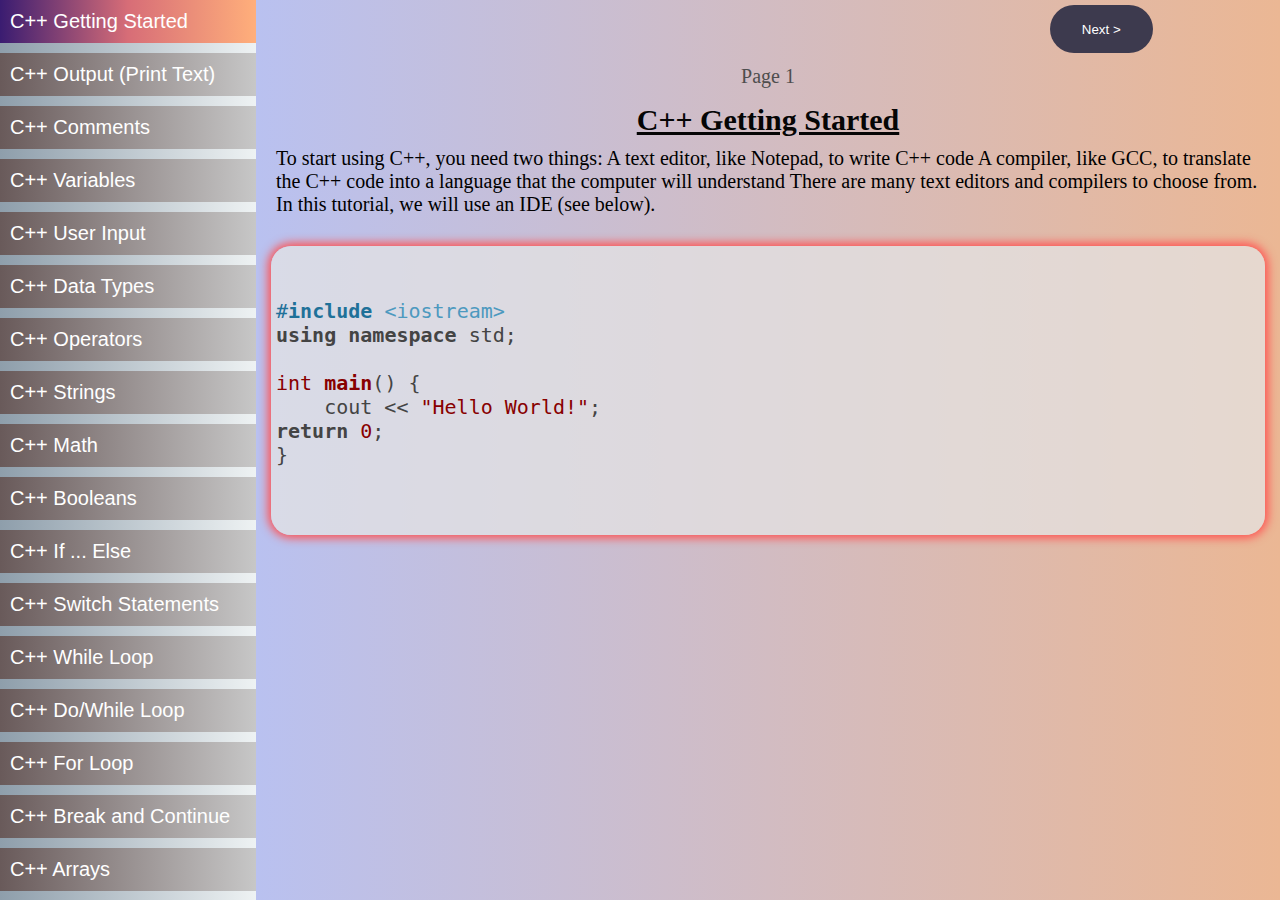
<file: pages/cpp.html>
<!DOCTYPE html>
<html lang="en">

<head>
    <meta charset="UTF-8">
    <meta name="viewport" content="width=device-width, initial-scale=1.0">
    <title>CPP</title>

    <!-- =================Links================= -->
    <link rel="stylesheet" href="..\styles\cpp.css">
    <link rel="shortcut icon" href="..\imgs\cpp logo.png" type="image/x-icon">
    <!-- ============================================== -->

    <meta name="theme-color" content="#ebb794" />


    <!-- Include Highlight.js library CSS -->
    <!-- <link rel="stylesheet" href="https://cdnjs.cloudflare.com/ajax/libs/highlight.js/11.3.1/styles/default.min.css"> -->

    <!-- Include the C++ language support for Highlight.js -->
    <!-- <script src="https://cdnjs.cloudflare.com/ajax/libs/highlight.js/11.3.1/languages/cpp.min.js"></script> -->

    <!-- Include Highlight.js library -->
    <!-- <script src="https://cdnjs.cloudflare.com/ajax/libs/highlight.js/11.3.1/highlight.min.js"></script> -->


    <!-- ================= CDN ================= -->
    <link rel="stylesheet" href="..\styles\cdn_styles_default.css">
    <script src="..\scripts\cdn_highligt.js"></script>
    <script src="..\scripts\cdn_languages_cpp.js"></script>
    <!-- =================================================== -->


    <!-- =================Initialize Highlight.js================= -->
    <script>
        document.addEventListener('DOMContentLoaded', (event) => {
            document.querySelectorAll('pre code').forEach((block) => {
                hljs.highlightElement(block);
            });
        });
    </script>
    <!-- ============================================================ -->

</head>

<body>

    <!-- ============================Nav============================ -->
    <section id="side_nav" onclick="topic_toggle()">

        <button onclick="page_open(0)" class="topic">
            C++ Getting Started
        </button>
        <button onclick="page_open(1)" class="topic">
            C++ Output (Print Text)
        </button>
        <button onclick="page_open(2)" class="topic">
            C++ Comments
        </button>
        <button onclick="page_open(3)" class="topic">
            C++ Variables
        </button>
        <button onclick="page_open(4)" class="topic">
            C++ User Input
        </button>
        <button onclick="page_open(5)" class="topic">
            C++ Data Types
        </button>
        <button onclick="page_open(6)" class="topic">
            C++ Operators
        </button>
        <button onclick="page_open(7)" class="topic">
            C++ Strings
        </button>
        <button onclick="page_open(8)" class="topic">
            C++ Math
        </button>
        <button onclick="page_open(9)" class="topic">
            C++ Booleans
        </button>
        <button onclick="page_open(10)" class="topic">
            C++ If ... Else
        </button>
        <button onclick="page_open(11)" class="topic">
            C++ Switch Statements
        </button>
        <button onclick="page_open(12)" class="topic">
            C++ While Loop
        </button>
        <button onclick="page_open(13)" class="topic">
            C++ Do/While Loop
        </button>
        <button onclick="page_open(14)" class="topic">
            C++ For Loop
        </button>
        <button onclick="page_open(15)" class="topic">
            C++ Break and Continue
        </button>
        <button onclick="page_open(16)" class="topic">
            C++ Arrays
        </button>
        <button onclick="page_open(17)" class="topic">
            C++ Arrays and Loops
        </button>
        <button onclick="page_open(18)" class="topic">
            C++ Omit Array Size
        </button>
        <button onclick="page_open(19)" class="topic">
            Get the Size of an Array
        </button>
        <button onclick="page_open(20)" class="topic">
            C++ Multi-Dimensional Arrays
        </button>
        <button onclick="page_open(21)" class="topic">
            C++ Structures (struct)
        </button>
        <button onclick="page_open(22)" class="topic">
            C++ References
        </button>
        <button onclick="page_open(23)" class="topic">
            C++ Memory Address
        </button>
        <button onclick="page_open(24)" class="topic">
            C++ Pointers
        </button>
        <button onclick="page_open(25)" class="topic">
            C++ Functions
        </button>
        <button onclick="page_open(26)" class="topic">
            C++ Function Parameters
        </button>
        <button onclick="page_open(27)" class="topic">
            C++ Function Overloading
        </button>
        <button onclick="page_open(28)" class="topic">
            C++ Recursion
        </button>
        <button onclick="page_open(29)" class="topic">
            C++ OOP
        </button>
        <button onclick="page_open(30)" class="topic">
            C++ Class Methods
        </button>
        <button onclick="page_open(31)" class="topic">
            C++ Constructors
        </button>
        <button onclick="page_open(32)" class="topic">
            C++ Access Specifiers
        </button>
        <button onclick="page_open(33)" class="topic">
            C++ Encapsulation
        </button>
        <button onclick="page_open(34)" class="topic">
            C++ Inheritance
        </button>
        <button onclick="page_open(35)" class="topic">
            C++ Files
        </button>
        <button onclick="page_open(36)" class="topic">
            C++ Exceptions
        </button>


    </section>
    <!-- ============================================================ -->




    <!-- ============================Content============================ -->
    <section id="content">

        <!-- ============================Nav============================ -->
        <section id="nav">
            <button class="nav_button" onclick="previous_btn()">
                <span class="button-content"> &lt; Previous </span>
            </button>

            <input id="checkbox2" type="checkbox" onclick="topic_toggle()">
            <label class="toggle toggle2" for="checkbox2">
                <div id="bar4" class="bars"></div>
                <div id="bar5" class="bars"></div>
                <div id="bar6" class="bars"></div>
            </label>


            <button class="nav_button" onclick="next_btn()">
                <span class="button-content">Next &gt; </span>
            </button>
        </section>

        <div id="page_no"></div>
        <!-- ==================================================================== -->






        <!-- ============================Topic 0============================ -->
        <div class="detail" id="0">
            <p class="heading">C++ Getting Started</p>
            <p class="desc">To start using C++, you need two things:

                A text editor, like Notepad, to write C++ code
                A compiler, like GCC, to translate the C++ code into a language that the computer will understand
                There are many text editors and compilers to choose from. In this tutorial, we will use an IDE (see
                below).</p>

            <div class="code">
                <pre>
                    <code class="cpp">
                    
#include &lt;iostream&gt;
using namespace std;
    
int main() {
    cout << "Hello World!";
return 0;
}
                            
                    </code>
                </pre>
            </div>
        </div>

        <!-- ============================Topic 1============================ -->
        <div class="detail" id="1">
            <p class="heading">C++ Output (Print Text)</p>
            <p class="desc">The cout object, together with the << operator, is used to output values/print text:</p>

                    <div class="code">
                        <pre>
                    <code class="cpp">
                    
#include &lt;iostream&gt;
using namespace std;

int main() {
  cout << "Hello World!";
  return 0;
}

                            
                    </code>
                </pre>
                    </div>

                    <p class="heading">C++ New Lines</p>
                    <p class="desc">To insert a new line, you can use the \n character:</p>

                    <div class="code">
                        <pre>
                    <code class="cpp">
                    

#include &lt;iostream&gt;
using namespace std;

int main() {
  cout << "Hello World! \n";
  cout << "Hello World!" << endl;
  return 0;
}


                            
                    </code>
                </pre>
                    </div>
        </div>


        <!-- ============================Topic 2============================ -->
        <div class="detail" id="2">
            <p class="heading">C++ Single-line Comments</p>

            <p class="desc">Comments can be used to explain C++ code, and to make it more readable. It can also be used
                to prevent execution when testing alternative code. Comments can be singled-lined or multi-lined.</p>

            <div class="code">
                <pre>
                    <code class="cpp">
                    
    // This is a comment
    cout << "Hello World!";
                            
                    </code>
                </pre>
            </div>
            <p class="heading">C++ Multi-line Comments</p>

            <p class="desc">Multi-line comments start with /* and ends with */.

                Any text between /* and */ will be ignored by the compiler:</p>

            <div class="code">
                <pre>
                    <code class="cpp">
                    
#include &lt;iostream&gt;
using namespace std;

int main() {
  /* The code below will print the words Hello World!
  to the screen, and it is amazing */  
  cout << "Hello World!";
  return 0;
}

                            
                    </code>
                </pre>
            </div>
        </div>

        <!-- ============================Topic 3============================ -->
        <div class="detail" id="3">
            <p class="heading">C++ Variables</p>

            <p class="desc">Variables are containers for storing data values.

                In C++, there are different types of variables (defined with different keywords), for example:
                <br>

                int - stores integers (whole numbers), without decimals, such as 123 or -123
                <br>
                double - stores floating point numbers, with decimals, such as 19.99 or -19.99
                <br>
                char - stores single characters, such as 'a' or 'B'. Char values are surrounded by single quotes
                <br>
                string - stores text, such as "Hello World". String values are surrounded by double quotes
                <br>
                bool - stores values with two states: true or false
            </p>

            <div class="code">
                <pre>
                    <code class="cpp">
                    
    #include &lt;iostream&gt;
    using namespace std;
    
    int main() {
      int myNum = 15;
      cout << myNum;
      return 0;
    }
                            
                            
                    </code>
                </pre>
            </div>

            <p class="heading">Display Variables</p>
            <p class="desc">The cout object is used together with the << operator to display variables. To combine both
                    text and a variable, separate them with the << operator:</p>
                    <div class="code">
                        <pre>
                    <code class="cpp">
                    
    #include &lt;iostream&gt;
    using namespace std;
    
    int main() {
      int myAge = 35;
      cout << "I am " << myAge << " years old.";
      return 0;
    }
                            
                            
                            
                    </code>
                </pre>
                    </div>
        </div>

        <!-- ============================Topic 4============================ -->
        <div class="detail" id="4">
            <p class="heading">C++ User Input</p>

            <p class="desc">You have already learned that cout is used to output (print) values. Now we will use cin to
                get user input.

                cin is a predefined variable that reads data from the keyboard with the extraction operator (>>).

                In the following example, the user can input a number, which is stored in the variable x. Then we print
                the value of x:
            </p>

            <div class="code">
                <pre>
                    <code class="cpp">
                    
#include &lt;iostream&gt;
using namespace std;

int main() {
  int x;
  cout << "Type a number: "; // Type a number and press enter
  cin >> x; // Get user input from the keyboard
  cout << "Your number is: " << x;
  return 0;
}

                            
                            
                    </code>
                </pre>
            </div>


        </div>


        <!-- ============================Topic 5============================ -->
        <div class="detail" id="5">
            <p class="heading">C++ Basic Data Types</p>

            <p class="desc">As explained in the Variables chapter, a variable in C++ must be a specified data type:
            </p>

            <div class="code">
                <pre>
                    <code class="cpp">
                    
int myNum = 5;               // Integer (whole number)
float myFloatNum = 5.99;     // Floating point number
double myDoubleNum = 9.98;   // Floating point number
char myLetter = 'D';         // Character
bool myBoolean = true;       // Boolean
string myText = "Hello";     // String

                            
                            
                    </code>
                </pre>
            </div>


        </div>


        <!-- ============================Topic 6============================ -->
        <div class="detail" id="6">
            <p class="heading">C++ Arithmetic Operators</p>

            <p class="desc">Operators are used to perform operations on variables and values.
            </p>

            <div class="code">
                <pre>
                    <code class="cpp">
                    
#include &lt;iostream&gt;
using namespace std;

int main() {
  int x = 100 + 50;
  cout << x;
  return 0;
}

       
                    </code>
                </pre>
            </div>
            <div class="code">
                <pre>
                    <code class="cpp">
                    
#include &lt;iostream&gt;
using namespace std;

int main() {
  int x = 5;
  int y = 3;
  cout << x + y;
  cout << x - y;
  cout << x * y;
  cout << x / y;
  cout << x % y;
  ++x;
  cout << x;
  --x;
  cout << x;

  return 0;
}

                    </code>
                </pre>
            </div>



            <p class="heading">C++ Assignment Operators</p>

            <p class="desc">Assignment operators are used to assign values to variables.

                In the example below, we use the assignment operator (=) to assign the value 10 to a variable called x:
            </p>

            <div class="code">
                <pre>
                    <code class="cpp">
                    
#include &lt;iostream&gt;
using namespace std;

int main() {
  int x = 10;
  cout << x;

  x += 5;
  cout << x;

  x -= 3;
  cout << x;

  x *= 3;
  cout << x;

  x /= 3;
  cout << x;

  x %= 3;
  cout << x;

  x &= 3;
  cout << x;

  x |= 3;
  cout << x;

  x ^= 3;
  cout << x;

  x >>= 3;
  cout << x;
  
  x <<= 3;
  cout << x;
  
  return 0;
}


       
                    </code>
                </pre>
            </div>



            <p class="heading">C++ Logical Operators</p>

            <p class="desc">As with comparison operators, you can also test for true (1) or false (0) values with
                logical operators.

                Logical operators are used to determine the logic between variables or values:
            </p>

            <div class="code">
                <pre>
                    <code class="cpp">
                    
#include &lt;iostream&gt;
using namespace std;

int main() {
  int x = 5;
  int y = 3;
  cout << (x > 3 && x < 10); // returns true (1) because 5 is greater than 3 AND 5 is less than 10

  cout << (x > 3 || x < 4); // returns true (1) because one of the conditions are true (5 is greater than 3, but 5 is not less than 4)

  cout << (!(x > 3 && x < 10)); // returns false (0) because ! (not) is used to reverse the result

  return 0;
}


       
                    </code>
                </pre>
            </div>

        </div>

        <!-- ============================Topic 7============================ -->
        <div class="detail" id="7">
            <p class="heading">C++ Strings</p>
            <p class="desc">Strings are used for storing text.

                A string variable contains a collection of characters surrounded by double quotes:</p>

            <div class="code">
                <pre>
                    <code class="cpp">
                    
#include &lt;iostream&gt;
#include &lt;string&gt;
using namespace std;

int main() {
  string greeting = "Hello";
  cout << greeting;
  return 0;
}

                            
                    </code>
                </pre>
            </div>
            <p class="heading">C++ String Concatenation</p>
            <p class="desc">The + operator can be used between strings to add them together to make a new string. This
                is called concatenation:</p>
            <div class="code">
                <pre>
                    <code class="cpp">  
#include &lt;iostream&gt;
#include &lt;string&gt;
using namespace std;
 
int main () {
  string firstName = "John ";
  string lastName = "Doe";
  string fullName = firstName + lastName;
  cout << fullName;
  return 0;
}                           
                    </code>
                </pre>
            </div>
            <p class="heading">C++ String Length</p>
            <p class="desc">To get the length of a string, use the length() function:</p>
            <div class="code">
                <pre>
                    <code class="cpp">  
#include &lt;iostream&gt;
#include &lt;string&gt;
using namespace std;

int main() {
  string txt = "ABCDEFGHIJKLMNOPQRSTUVWXYZ";
  cout << "The length of the txt string is: " << txt.length();
  return 0;
}                           
                    </code>
                </pre>
            </div>
            <p class="heading">C++ Access Strings</p>
            <p class="desc">You can access the characters in a string by referring to its index number inside square
                brackets [].

                This example prints the first character in myString:</p>
            <div class="code">
                <pre>
                    <code class="cpp">  
#include &lt;iostream&gt;
#include &lt;string&gt;
using namespace std;

int main() {
  string myString = "Hello";
  cout << myString[0];
  return 0;
}
                           
                    </code>
                </pre>
            </div>
            <p class="heading">C++ User Input Strings</p>
            <p class="desc">It is possible to use the extraction operator >> on cin to store a string entered by a user:
            </p>
            <div class="code">
                <pre>
                    <code class="cpp">  
string firstName;
cout << "Type your first name: ";
cin >> firstName; // get user input from the keyboard
cout << "Your name is: " << firstName;

// Type your first name: John
// Your name is: John
                           
                    </code>
                </pre>
            </div>
            <div class="code">
                <pre>
                    <code class="cpp">  
#include &lt;iostream&gt;
#include &lt;string&gt;
using namespace std;

int main() {
  string fullName;
  cout << "Type your full name: ";
  getline (cin, fullName);
  cout << "Your name is: " << fullName;

// Type your full name: John Doe
// Your name is: John Doe
  return 0;
}

                           
                    </code>
                </pre>
            </div>





        </div>


        <!-- ============================Topic 8============================ -->
        <div class="detail" id="8">
            <p class="heading">C++ Math | Max and min</p>
            <p class="desc">C++ has many functions that allows you to perform mathematical tasks on numbers. The
                max(x,y) function can be used to find the highest value of x and y:</p>

            <div class="code">
                <pre>
                    <code class="cpp">
                    

#include &lt;iostream&gt;
using namespace std;

int main() {
  cout << max(5, 10);
  return 0;
}
                            
                    </code>
                </pre>
            </div>
            <div class="code">
                <pre>
                    <code class="cpp">
                    

#include &lt;iostream&gt;
using namespace std;

int main() {
  cout << min(5, 10);
  return 0;
}

                            
                    </code>
                </pre>
            </div>
            <p class="heading">C++ &lt;cmath&gt; Header</p>
            <p class="desc">Other functions, such as sqrt (square root), round (rounds a number) and log (natural
                logarithm), can be found in the &lt;cmath&gt; header file:</p>

            <div class="code">
                <pre>
                    <code class="cpp">
                    

#include &lt;iostream&gt;
#include &lt;cmath&gt;
using namespace std;

int main() {
  cout << sqrt(64) << "\n";
  cout << round(2.6) << "\n";
  cout << log(2) << "\n";
  return 0;
}

                            
                    </code>
                </pre>
            </div>


        </div>


        <!-- ============================Topic 9============================ -->
        <div class="detail" id="9">
            <p class="heading">C++ Booleans</p>
            <p class="desc">Very often, in programming, you will need a data type that can only have one of two values,
                like:
                <br>
                YES / NO
                <br>
                ON / OFF
                <br>
                TRUE / FALSE
                <br>
                For this, C++ has a bool data type, which can take the values true (1) or false (0).
            </p>

            <div class="code">
                <pre>
                    <code class="cpp">
                    

#include &lt;iostream&gt;
using namespace std;

int main() {
  bool isCodingFun = true;
  bool isFishTasty = false;
  cout << isCodingFun;  // Outputs 1 (true)
  cout << isFishTasty;  // Outputs 0 (false)
  return 0;
}

                            
                    </code>
                </pre>
            </div>
            <p class="heading">C++ Boolean Expressions</p>
            <p class="desc">A Boolean expression returns a boolean value that is either 1 (true) or 0 (false).
            </p>

            <div class="code">
                <pre>
                    <code class="cpp">
                    
#include &lt;iostream&gt;
using namespace std;

int main() {
  int x = 10;
  int y = 9;
  cout << (x > y); // returns 1 (true), because 10 is higher than 9
  return 0;
}                            
                    </code>
                </pre>
            </div>
            <div class="code">
                <pre>
                    <code class="cpp">
                    
#include &lt;iostream&gt;
using namespace std;

int main() {
  cout << (10 > 9); // returns 1 (true), because 10 is higher than 9
  return 0;
}
                            
                    </code>
                </pre>
            </div>
            <div class="code">
                <pre>
                    <code class="cpp">
                    
#include &lt;iostream&gt;
using namespace std;

int main() {
  int x = 10;
  cout << (x == 10);    // returns 1 (true), because the value of x is equal to 10
  return 0;
}

                            
                    </code>
                </pre>
            </div>






        </div>


        <!-- ============================Topic 10============================ -->
        <div class="detail" id="10">
            <p class="heading">C++ Conditions and If Statements</p>
            <p class="desc">You already know that C++ supports the usual logical conditions from mathematics:
                <br>
                Less than: a < b <br>
                    Less than or equal to: a <= b <br>
                        Greater than: a > b
                        <br>
                        Greater than or equal to: a >= b
                        <br>
                        Equal to a == b
                        <br>
                        Not Equal to: a != b
                        <br>
                        You can use these conditions to perform different actions for different decisions.
                        <br>

                        C++ has the following conditional statements:
                        <br>

                        Use if to specify a block of code to be executed, if a specified condition is true
                        <br>
                        Use else to specify a block of code to be executed, if the same condition is false
                        <br>
                        Use else if to specify a new condition to test, if the first condition is false
                        <br>
                        Use switch to specify many alternative blocks of code to be executed
            </p>

            <div class="code">
                <pre>
                    <code class="cpp">
                    

if (condition) {
  // block of code to be executed if the condition is true
}
                            
                    </code>
                </pre>
            </div>
            <p class="heading">C++ Else</p>
            <p class="desc">Use the else statement to specify a block of code to be executed if the condition is false.
            </p>

            <div class="code">
                <pre>
                    <code class="cpp">
                    

if (condition) {
  // block of code to be executed if the condition is true
} else {
  // block of code to be executed if the condition is false
}
                            
                    </code>
                </pre>
            </div>
            <p class="heading">C++ Else If</p>
            <p class="desc">Use the else if statement to specify a new condition if the first condition is false.</p>

            <div class="code">
                <pre>
                    <code class="cpp">
                    

if (condition1) {
  // block of code to be executed if condition1 is true
} else if (condition2) {
  // block of code to be executed if the condition1 is false and condition2 is true
} else {
  // block of code to be executed if the condition1 is false and condition2 is false
}
                            
                    </code>
                </pre>
            </div>
            <p class="heading">Short Hand If...Else (Ternary Operator)</p>
            <p class="desc">There is also a short-hand if else, which is known as the ternary operator because it
                consists of three operands. It can be used to replace multiple lines of code with a single line. It is
                often used to replace simple if else statements:</p>

            <div class="code">
                <pre>
                    <code class="cpp">
                    

// variable = (condition) ? expressionTrue : expressionFalse;

#include &lt;iostream&gt;
#include &lt;string&gt;
using namespace std;

int main() {
  int time = 20;
  string result = (time < 18) ? "Good day." : "Good evening.";
  cout << result;  // Output: Good evening.
  return 0;
}

                            
                    </code>
                </pre>
            </div>
        </div>

        <!-- ============================Topic 11============================ -->
        <div class="detail" id="11">
            <p class="heading">C++ Switch Statements</p>
            <p class="desc">Use the switch statement to select one of many code blocks to be executed.</p>

            <div class="code">
                <pre>
                    <code class="cpp">
                    

switch(expression) {
  case x:
    // code block
    break;
  case y:
    // code block
    break;
  default:
    // code block
}
                            
                    </code>
                </pre>
            </div>
            <div class="code">
                <pre>
                    <code class="cpp">
                    

#include &lt;iostream&gt;
using namespace std;

int main() {
  int day = 4;
  switch (day) {
  case 1:
    cout << "Monday";
    break;
  case 2:
    cout << "Tuesday";
    break;
  case 3:
    cout << "Wednesday";
    break;
  case 4:
    cout << "Thursday";
    break;
  case 5:
    cout << "Friday";
    break;
  case 6:
    cout << "Saturday";
    break;
  case 7:
    cout << "Sunday";
    break;
  }

  // Outputs "Thursday" (day 4)
  return 0;
}

                            
                    </code>
                </pre>
            </div>
        </div>


        <!-- ============================Topic 12============================ -->
        <div class="detail" id="12">
            <p class="heading">C++ While Loop</p>
            <p class="desc">The while loop loops through a block of code as long as a specified condition is true:</p>

            <div class="code">
                <pre>
                    <code class="cpp">
while (condition) {
  // code block to be executed
}
                    </code>
                </pre>
            </div>
            <div class="code">
                <pre>
                    <code class="cpp">
#include &lt;iostream&gt;
using namespace std;

int main() {
  int i = 0;
  while (i < 5) {
    cout << i << "\n";
    i++;
  }
  return 0;
}

                    </code>
                </pre>
            </div>
        </div>


        <!-- ============================Topic 13============================ -->
        <div class="detail" id="13">
            <p class="heading">C++ Do/While Loop</p>
            <p class="desc">The do/while loop is a variant of the while loop. This loop will execute the code block
                once, before checking if the condition is true, then it will repeat the loop as long as the condition is
                true.</p>

            <div class="code">
                <pre>
            <code class="cpp">
do {
  // code block to be executed
}
while (condition);      
            </code>
        </pre>
            </div>
        </div>


        <!-- ============================Topic 14============================ -->
        <div class="detail" id="14">
            <p class="heading">C++ For Loop</p>
            <p class="desc">When you know exactly how many times you want to loop through a block of code, use the for
                loop instead of a while loop:</p>

            <div class="code">
                <pre>
                    <code class="cpp">
for (statement 1; statement 2; statement 3) {
  // code block to be executed
}

for (int i = 0; i < 5; i++) {
  cout << i << "\n";
}
                    </code>
                </pre>
            </div>
        </div>


        <!-- ============================Topic 15============================ -->
        <div class="detail" id="15">
            <p class="heading">C++ Break and Continue</p>
            <p class="desc">You have already seen the break statement used in an earlier chapter of this tutorial. It
                was used to "jump out" of a switch statement.

                The break statement can also be used to jump out of a loop.</p>

            <div class="code">
                <pre>
                    <code class="cpp">
#include &lt;iostream&gt;
using namespace std;

int main() {
  for (int i = 0; i < 10; i++) {
    if (i == 4) {
      break;
    }
    cout << i << "\n";
  } 
  return 0;
}

          
/* output : 
0
1
2
3
*/
                    </code>
                </pre>
            </div>
            <p class="heading">C++ Continue</p>
            <p class="desc">The continue statement breaks one iteration (in the loop), if a specified condition occurs,
                and continues with the next iteration in the loop.</p>

            <div class="code">
                <pre>
                    <code class="cpp">
                    
#include &lt;iostream&gt;
using namespace std;

int main() {
  for (int i = 0; i < 10; i++) {
    if (i == 4) {
      continue;
    }
    cout << i << "\n";
  }   
  return 0;
}
/* output : 
0
1
2
3
5
6
7
8
9
*/


                            
                    </code>
                </pre>
            </div>
        </div>


        <!-- ============================Topic 16============================ -->
        <div class="detail" id="16">
            <p class="heading">C++ Arrays</p>
            <p class="desc">Arrays are used to store multiple values in a single variable, instead of declaring separate
                variables for each value.

                To declare an array, define the variable type, specify the name of the array followed by square brackets
                and specify the number of elements it should store:</p>

            <div class="code">
                <pre>
                    <code class="cpp">
string cars[4] = {"Volvo", "BMW", "Ford", "Mazda"};             
                    </code>
                </pre>
            </div>
            <p class="heading">Access the Elements of an Array</p>
            <p class="desc">You access an array element by referring to the index number inside square brackets [].

                This statement accesses the value of the first element in cars:</p>

            <div class="code">
                <pre>
                    <code class="cpp">
#include &lt;iostream&gt;
#include &lt;string&gt;
using namespace std;

int main() {
  string cars[4] = {"Volvo", "BMW", "Ford", "Mazda"};
  cout << cars[0];
  return 0;
}
// Outputs Volvo             
                    </code>
                </pre>
            </div>
            <p class="heading">Change an Array Element</p>
            <p class="desc">To change the value of a specific element, refer to the index number:
                <br>
                cars[0] = "Opel";
            </p>

            <div class="code">
                <pre>
                    <code class="cpp">
#include &lt;iostream&gt;
#include &lt;string&gt;
using namespace std;

int main() {
  string cars[4] = {"Volvo", "BMW", "Ford", "Mazda"};
  cars[0] = "Opel";
  cout << cars[0];
  return 0;
}
// Now outputs Opel instead of Volvo             
                    </code>
                </pre>
            </div>
        </div>


        <!-- ============================Topic 17============================ -->
        <div class="detail" id="17">
            <p class="heading">C++ Arrays and Loops</p>
            <p class="desc">You can loop through the array elements with the for loop.

                The following example outputs all elements in the cars array:</p>

            <div class="code">
                <pre>
                    <code class="cpp">
#include &lt;iostream&gt;
#include &lt;string&gt;
using namespace std;

int main() {
  string cars[5] = {"Volvo", "BMW", "Ford", "Mazda", "Tesla"};
  for (int i = 0; i < 5; i++) {
    cout << cars[i] << "\n";
  }
  return 0;
}
output: 
Volvo
BMW
Ford
Mazda
Tesla
              
                    </code>
                </pre>
            </div>
            <div class="code">
                <pre>
                    <code class="cpp">
#include &lt;iostream&gt;
#include &lt;string&gt;
using namespace std;

int main() {
  string cars[5] = {"Volvo", "BMW", "Ford", "Mazda", "Tesla"};
  for (int i = 0; i < 5; i++) {
    cout << i << " = " << cars[i] << "\n";
  }
  return 0;
}
Output :
0 = Volvo
1 = BMW
2 = Ford
3 = Mazda
4 = Tesla

              
                    </code>
                </pre>
            </div>
            <div class="code">
                <pre>
                    <code class="cpp">
#include &lt;iostream&gt;
using namespace std;

int main() {
  int myNumbers[5] = {10, 20, 30, 40, 50};
  for (int i = 0; i < 5; i++) {
    cout << myNumbers[i] << "\n";
  }
  return 0;
}
output : 
10
20
30
40
50


              
                    </code>
                </pre>
            </div>

            <p class="heading">The foreach Loop</p>
            <p class="desc">There is also a "for-each loop" (introduced in C++ version 11 (2011)), which is used
                exclusively to loop through elements in an array:</p>

            <div class="code">
                <pre>
                    <code class="cpp">
for (type variableName : arrayName) {
  // code block to be executed
}
                            
                    </code>
                </pre>
            </div>
            <div class="code">
                <pre>
                    <code class="cpp">
#include &lt;iostream&gt;
using namespace std;

int main() {
  int myNumbers[5] = {10, 20, 30, 40, 50};
  for (int i : myNumbers) {
    cout << i << "\n";
  }
  return 0;
}

                            
                    </code>
                </pre>
            </div>
        </div>


        <!-- ============================Topic 18============================ -->
        <div class="detail" id="18">
            <p class="heading">C++ Omit Array Size</p>
            <p class="desc">In C++, you don't have to specify the size of the array. The compiler is smart enough to
                determine the size of the array based on the number of inserted values:</p>

            <div class="code">
                <pre>
                    <code class="cpp">
string cars[] = {"Volvo", "BMW", "Ford"}; // Three array elements
string cars[3] = {"Volvo", "BMW", "Ford"}; // Also three array elements          
                    </code>
                </pre>
            </div>
        </div>


        <!-- ============================Topic 19============================ -->
        <div class="detail" id="19">
            <p class="heading">Get the Size of an Array</p>
            <p class="desc">To get the size of an array, you can use the sizeof() operator:
                <br>
                <br>
                Why did the result show 20 instead of 5, when the array contains 5 elements?

                It is because the sizeof() operator returns the size of a type in bytes.

                You learned from the Data Types chapter that an int type is usually 4 bytes, so from the example above,
                4 x 5 (4 bytes x 5 elements) = 20 bytes.
            </p>

            <div class="code">
                <pre>
                    <code class="cpp">
#include &lt;iostream&gt;
using namespace std;

int main() {
  int myNumbers[5] = {10, 20, 30, 40, 50};
  cout << sizeof(myNumbers);
  return 0;
}
output : 20
             
                    </code>
                </pre>
            </div>

            <p class="desc">To find out how many elements an array has, you have to divide the size of the array by the
                size of the data type it contains:</p>

            <div class="code">
                <pre>
                    <code class="cpp">
                    
#include &lt;iostream&gt;
using namespace std;

int main() {
  int myNumbers[5] = {10, 20, 30, 40, 50};
  int getArrayLength = sizeof(myNumbers) / sizeof(int);
  cout << getArrayLength;
  return 0;
}
output : 5
              
                    </code>
                </pre>
            </div>
        </div>



        <!-- ============================Topic 20============================ -->
        <div class="detail" id="20">
            <p class="heading">C++ Multi-Dimensional Arrays</p>
            <p class="desc">A multi-dimensional array is an array of arrays.

                To declare a multi-dimensional array, define the variable type, specify the name of the array followed
                by square brackets which specify how many elements the main array has, followed by another set of square
                brackets which indicates how many elements the sub-arrays have:</p>

            <div class="code">
                <pre>
                    <code class="cpp">
string letters[2][4];
                
                    </code>
                </pre>
            </div>
            <div class="code">
                <pre>
                    <code class="cpp">
string letters[2][4] = {
  { "A", "B", "C", "D" },
  { "E", "F", "G", "H" }
};
                
                    </code>
                </pre>
            </div>
            <div class="code">
                <pre>
                    <code class="cpp">
string letters[2][2][2] = {
  {
    { "A", "B" },
    { "C", "D" }
  },
  {
    { "E", "F" },
    { "G", "H" }
  }
};
                
                    </code>
                </pre>
            </div>
            <p class="heading">Access the Elements of a Multi-Dimensional Array</p>
            <p class="desc">To access an element of a multi-dimensional array, specify an index number in each of the
                array's dimensions.

                This statement accesses the value of the element in the first row (0) and third column (2) of the
                letters array.</p>

            <div class="code">
                <pre>
                    <code class="cpp">
#include &lt;iostream&gt;
using namespace std;

int main() {
  string letters[2][4] = {
    { "A", "B", "C", "D" },
    { "E", "F", "G", "H" }
  };
  
  cout << letters[0][2];
  return 0;
}
output : C
              
                    </code>
                </pre>
            </div>
            <p class="heading">Change Elements in a Multi-Dimensional Array</p>
            <p class="desc">To change the value of an element, refer to the index number of the element in each of the
                dimensions:</p>

            <div class="code">
                <pre>
                    <code class="cpp">
#include &lt;iostream&gt;
using namespace std;

int main() {
  string letters[2][4] = {
    { "A", "B", "C", "D" },
    { "E", "F", "G", "H" }
  };
  letters[0][0] = "Z";
  
  cout << letters[0][0];
  return 0;
}
Now outputs "Z" instead of "A"
                
                    </code>
                </pre>
            </div>
            <p class="heading">Loop Through a Multi-Dimensional Array</p>
            <p class="desc">To loop through a multi-dimensional array, you need one loop for each of the array's
                dimensions.

                The following example outputs all elements in the letters array:</p>

            <div class="code">
                <pre>
                    <code class="cpp">
#include &lt;iostream&gt;
using namespace std;

int main() {
  string letters[2][4] = {
    { "A", "B", "C", "D" },
    { "E", "F", "G", "H" }
  };

  for (int i = 0; i < 2; i++) {
    for (int j = 0; j < 4; j++) {
      cout << letters[i][j] << "\n";
    }
  }
  return 0;
}
output : 
A
B
C
D
E
F
G
H
               
                    </code>
                </pre>
            </div>
        </div>


        <!-- ============================Topic 21============================ -->
        <div class="detail" id="21">
            <p class="heading">C++ Structures (struct)</p>
            <p class="desc">Structures (also called structs) are a way to group several related variables into one
                place. Each variable in the structure is known as a member of the structure.

                Unlike an array, a structure can contain many different data types (int, string, bool, etc.).</p>

            <div class="code">
                <pre>
                    <code class="cpp">
struct {             // Structure declaration
  int myNum;         // Member (int variable)
  string myString;   // Member (string variable)
} myStructure;       // Structure variable                       
                    </code>
                </pre>
            </div>
            <p class="heading">Access Structure Members</p>
            <p class="desc">To access members of a structure, use the dot syntax (.):</p>

            <div class="code">
                <pre>
                    <code class="cpp">
#include &lt;iostream&gt;
#include &lt;string&gt;
using namespace std;

int main() {
  struct {
    int myNum;
    string myString;
  } myStructure;

  myStructure.myNum = 1;
  myStructure.myString = "Hello World!";

  cout << myStructure.myNum << "\n";
  cout << myStructure.myString << "\n";
  return 0;
}
output :
1
Hello World!
                      
                    </code>
                </pre>
            </div>
            <p class="heading">One Structure in Multiple Variables</p>
            <p class="desc">You can use a comma (,) to use one structure in many variables:</p>

            <div class="code">
                <pre>
                    <code class="cpp">
struct {
  int myNum;
  string myString;
} myStruct1, myStruct2, myStruct3; // Multiple structure variables separated with commas                 
                    </code>
                </pre>
            </div>
            <div class="code">
                <pre>
                    <code class="cpp">
#include &lt;iostream&gt;
#include &lt;string&gt;
using namespace std;

int main() {
  struct {
    string brand;
    string model;
    int year;
  } myCar1, myCar2; // We can add variables by separating them with a comma here

  // Put data into the first structure
  myCar1.brand = "BMW";
  myCar1.model = "X5";
  myCar1.year = 1999;

  // Put data into the second structure
  myCar2.brand = "Ford";
  myCar2.model = "Mustang";
  myCar2.year = 1969;

  // Print the structure members
  cout << myCar1.brand << " " << myCar1.model << " " << myCar1.year << "\n";
  cout << myCar2.brand << " " << myCar2.model << " " << myCar2.year << "\n";
  return 0;
}
output :
BMW X5 1999
Ford Mustang 1969
                
                    </code>
                </pre>
            </div>
            <p class="heading">Named Structures</p>
            <p class="desc">By giving a name to the structure, you can treat it as a data type. This means that you can
                create variables with this structure anywhere in the program at any time.

                To create a named structure, put the name of the structure right after the struct keyword:</p>

            <div class="code">
                <pre>
                    <code class="cpp">
struct myDataType { // This structure is named "myDataType"
  int myNum;
  string myString;
};                            
                    </code>
                </pre>
            </div>
            <div class="code">
                <pre>
                    <code class="cpp">
#include &lt;iostream&gt;
#include &lt;string&gt;
using namespace std;

// Declare a structure named "car"
struct car {
  string brand;
  string model;
  int year;
};

int main() {
  // Create a car structure and store it in myCar1;
  car myCar1;
  myCar1.brand = "BMW";
  myCar1.model = "X5";
  myCar1.year = 1999;

  // Create another car structure and store it in myCar2;
  car myCar2;
  myCar2.brand = "Ford";
  myCar2.model = "Mustang";
  myCar2.year = 1969;
 
  // Print the structure members
  cout << myCar1.brand << " " << myCar1.model << " " << myCar1.year << "\n";
  cout << myCar2.brand << " " << myCar2.model << " " << myCar2.year << "\n";
 
  return 0;
}
output : 
BMW X5 1999
Ford Mustang 1969
                           
                    </code>
                </pre>
            </div>
        </div>


        <!-- ============================Topic 22============================ -->
        <div class="detail" id="22">
            <p class="heading">C++ References</p>
            <p class="desc">A reference variable is a "reference" to an existing variable, and it is created with the &
                operator:</p>

            <div class="code">
                <pre>
                    <code class="cpp">
string food = "Pizza";  // food variable
string &meal = food;    // reference to food                 
                    </code>
                </pre>
            </div>
            <p class="desc">Now, we can use either the variable name food or the reference name meal to refer to the
                food variable:</p>

            <div class="code">
                <pre>
                    <code class="cpp">
#include &lt;iostream&gt;
#include &lt;string&gt;
using namespace std;

int main() {
  string food = "Pizza";
  string &meal = food;

  cout << food << "\n"; // Outputs Pizza
  cout << meal << "\n"; // Outputs Pizza
  return 0;
}
     
                    </code>
                </pre>
            </div>
        </div>


        <!-- ============================Topic 23============================ -->
        <div class="detail" id="23">
            <p class="heading">Memory Address</p>
            <p class="desc">In the example from the previous page, the & operator was used to create a reference
                variable. But it can also be used to get the memory address of a variable; which is the location of
                where the variable is stored on the computer.
                <br>
                <br>
                When a variable is created in C++, a memory address is assigned to the variable. And when we assign a
                value to the variable, it is stored in this memory address.
                <br>
                <br>

                To access it, use the & operator, and the result will represent where the variable is stored:
                <br>
                <br>
                Note: The memory address is in hexadecimal form (0x..). Note that you may not get the same result in
                your program.
            </p>

            <div class="code">
                <pre>
                    <code class="cpp">
#include &lt;iostream&gt;
#include &lt;string&gt;
using namespace std;

int main() {
  string food = "Pizza";

  cout << &food;    // Outputs 0x6dfed4
  return 0;
}
                 
                    </code>
                </pre>
            </div>
        </div>


        <!-- ============================Topic 24============================ -->
        <div class="detail" id="24">
            <p class="heading">C++ Pointers</p>
            <p class="desc">You learned from the previous chapter, that we can get the memory address of a variable by
                using the & operator:</p>

            <div class="code">
                <pre>
                    <code class="cpp">
#include &lt;iostream&gt;
#include &lt;string&gt;
using namespace std;

int main() {
  string food = "Pizza";    // A food variable of type string

  cout << food << "\n";     // Outputs the value of food (Pizza)
  cout << &food << "\n";    // Outputs the memory address of food (0x6dfed4)
  return 0;
}

                            
                    </code>
                </pre>
            </div>

            <div class="code">
                <pre>
                    <code class="cpp">
#include &lt;iostream&gt;
#include &lt;string&gt;
using namespace std;

int main() {
  string food = "Pizza";  // A string variable
  string* ptr = &food;  // A pointer variable that stores the address of food

  // Output the value of food (Pizza)
  cout << food << "\n";
  
  // Output the memory address of food (0x6dfed4)
  cout << &food << "\n";
  
  // Output the memory address of food with the pointer (0x6dfed4)
  cout << ptr << "\n";
  return 0;
}


                            
                    </code>
                </pre>
            </div>


            <p class="heading">C++ Dereference</p>
            <p class="desc">In the example from the previous page, we used the pointer variable to get the memory
                address of a variable (used together with the & reference operator). However, you can also use the
                pointer to get the value of the variable, by using the * operator (the dereference operator):</p>

            <div class="code">
                <pre>
                    <code class="cpp">
#include &lt;iostream&gt;
#include &lt;string&gt;
using namespace std;

int main() {
    string food = "Pizza";  // Variable declaration
    string* ptr = &food;    // Pointer declaration
    
    // Reference: Output the memory address of food with the pointer (0x6dfed4)
    cout << ptr << "\n";
    
    // Dereference: Output the value of food with the pointer (Pizza)
    cout << *ptr << "\n";
  return 0;
}
                   
                    </code>
                </pre>
            </div>
        </div>


        <!-- ============================Topic 25============================ -->
        <div class="detail" id="25">
            <p class="heading">C++ Create a Function
            </p>
            <p class="desc">A function is a block of code which only runs when it is called.
                <br>
                <br>
                You can pass data, known as parameters, into a function.
                <br>
                <br>

                Functions are used to perform certain actions, and they are important for reusing code: Define the code
                once, and use it many times.
                <br>
                <br>
                C++ provides some pre-defined functions, such as main(), which is used to execute code. But you can also
                create your own functions to perform certain actions.
                <br>
                <br>

                To create (often referred to as declare) a function, specify the name of the function, followed by
                parentheses ():
            </p>

            <div class="code">
                <pre>
                    <code class="cpp">
                    
void myFunction() {
  // code to be executed
}              
                    </code>
                </pre>
            </div>
            <p class="heading">Call a Function</p>
            <p class="desc">Declared functions are not executed immediately. They are "saved for later use", and will be
                executed later, when they are called.
                <br>
                <br>
                To call a function, write the function's name followed by two parentheses () and a semicolon ;
                <br>
                <br>
                In the following example, myFunction() is used to print a text (the action), when it is called:
            </p>

            <div class="code">
                <pre>
                    <code class="cpp">
#include &lt;iostream&gt;
using namespace std;

// Create a function
void myFunction() {
  cout << "I just got executed!";
}

int main() {
  myFunction(); // call the function
  return 0;
}

// Outputs "I just got executed!"
                    
                    </code>
                </pre>
            </div>
            <div class="code">
                <pre>
                    <code class="cpp">
#include &lt;iostream&gt;
using namespace std;

void myFunction() {
  cout << "I just got executed!\n";
}

int main() {
  myFunction();
  myFunction();
  myFunction();
  return 0;
}
// I just got executed!
// I just got executed!
// I just got executed!
                    
                    </code>
                </pre>
            </div>
            <p class="heading">Function Declaration and Definition</p>
            <p class="desc">A C++ function consist of two parts:
                <br>
                <br>
                Declaration: the return type, the name of the function, and parameters (if any)
                <br>
                <br>
                Definition: the body of the function (code to be executed)
            </p>

            <div class="code">
                <pre>
                    <code class="cpp">
void myFunction() { // declaration
  // the body of the function (definition)
}                  
                    </code>
                </pre>
            </div>
            <div class="code">
                <pre>
                    <code class="cpp">
#include &lt;iostream&gt;
using namespace std;

// Function declaration
void myFunction();

// The main method
int main() {
  myFunction();  // call the function
  return 0;
}

// Function definition
void myFunction() {
  cout << "I just got executed!";
}
                    </code>
                </pre>
            </div>
        </div>


        <!-- ============================Topic 26============================ -->
        <div class="detail" id="26">
            <p class="heading">C++ Function Parameters</p>
            <p class="desc">Information can be passed to functions as a parameter. Parameters act as variables inside
                the function.
                <br>
                <br>
                Parameters are specified after the function name, inside the parentheses. You can add as many parameters
                as you want, just separate them with a comma:
            </p>

            <div class="code">
                <pre>
                    <code class="cpp">
void functionName(parameter1, parameter2, parameter3) {
  // code to be executed
}                
                    </code>
                </pre>
            </div>
            <div class="code">
                <pre>
                    <code class="cpp">
#include &lt;iostream&gt;
#include &lt;string&gt;
using namespace std;

void myFunction(string fname) {
  cout << fname << " Refsnes\n";
}

int main() {
  myFunction("Liam");
  myFunction("Jenny");
  myFunction("Anja");
  return 0;
}
// Liam Refsnes
// Jenny Refsnes
// Anja Refsnes

                    </code>
                </pre>
            </div>
            <p class="heading">C++ Default Parameters</p>
            <p class="desc">You can also use a default parameter value, by using the equals sign (=).
                <br>
                <br>

                If we call the function without an argument, it uses the default value ("Norway"):
            </p>

            <div class="code">
                <pre>
                    <code class="cpp">
#include &lt;iostream&gt;
#include &lt;string&gt;
using namespace std;

void myFunction(string country = "Norway") {
  cout << country << "\n";
}

int main() {
  myFunction("Sweden");
  myFunction("India");
  myFunction();
  myFunction("USA");
  return 0;
}
// Sweden
// India
// Norway
// USA                  
                    </code>
                </pre>
            </div>
            <p class="heading">C++ Multiple Parameters</p>
            <p class="desc">Inside the function, you can add as many parameters as you want:</p>

            <div class="code">
                <pre>
                    <code class="cpp">
#include &lt;iostream&gt;
#include &lt;string&gt;
using namespace std;

void myFunction(string fname, int age) {
  cout << fname << " Refsnes. " << age << " years old. \n";
}

int main() {
  myFunction("Liam", 3);
  myFunction("Jenny", 14);
  myFunction("Anja", 30);
  return 0;
}
// Liam Refsnes. 3 years old.
// Jenny Refsnes. 14 years old.
// Anja Refsnes. 30 years old.                     
                    </code>
                </pre>
            </div>
            <p class="heading">C++ The Return Keyword</p>
            <p class="desc">The void keyword, used in the previous examples, indicates that the function should not
                return a value. If you want the function to return a value, you can use a data type (such as int,
                string, etc.) instead of void, and use the return keyword inside the function:</p>

            <div class="code">
                <pre>
                    <code class="cpp">
#include &lt;iostream&gt;
using namespace std;

int myFunction(int x) {
  return 5 + x;
}

int main() {
  cout << myFunction(3);
  return 0;
}
// Outputs 8 (5 + 3)
                   
                    </code>
                </pre>
            </div>
            <div class="code">
                <pre>
                    <code class="cpp">
#include &lt;iostream&gt;
using namespace std;

int myFunction(int x, int y) {
  return x + y;
}

int main() {
  cout << myFunction(5, 3);
  return 0;
}

// Outputs 8 (5 + 3)
                   
                    </code>
                </pre>
            </div>
            <div class="code">
                <pre>
                    <code class="cpp">
#include &lt;iostream&gt;
using namespace std;

int myFunction(int x, int y) {
  return x + y;
}

int main() {
  int z = myFunction(5, 3);
  cout << z;
  return 0;
}

// Outputs 8 (5 + 3)
                   
                    </code>
                </pre>
            </div>
            <p class="heading">C++ Functions - Pass By Reference</p>
            <p class="desc">In the examples from the previous page, we used normal variables when we passed parameters
                to a function. You can also pass a reference to the function. This can be useful when you need to change
                the value of the arguments:</p>

            <div class="code">
                <pre>
                    <code class="cpp">
#include &lt;iostream&gt;
using namespace std;

void swapNums(int &x, int &y) {
  int z = x;
  x = y;
  y = z;
}

int main() {
  int firstNum = 10;
  int secondNum = 20;

  cout << "Before swap: " << "\n";
  cout << firstNum << secondNum << "\n";

  // Call the function, which will change the values of firstNum and secondNum
  swapNums(firstNum, secondNum);

  cout << "After swap: " << "\n";
  cout << firstNum << secondNum << "\n";

  return 0;
}

output : 
Before swap:
1020
After swap:
2010
                  
                    </code>
                </pre>
            </div>
            <p class="heading">C++ Pass Array to a Function</p>
            <p class="desc">You can also pass arrays to a function:</p>

            <div class="code">
                <pre>
                    <code class="cpp">
#include &lt;iostream&gt;  
using namespace std;  

void myFunction(int myNumbers[5]) {
  for (int i = 0; i < 5; i++) {  
    cout << myNumbers[i] << "\n";    
  } 
}

int main() {  
  int myNumbers[5] = {10, 20, 30, 40, 50};  
  myFunction(myNumbers);
  return 0;
}  
output : 
10
20
30
40
50                           
                    </code>
                </pre>
            </div>
        </div>


        <!-- ============================Topic 27============================ -->
        <div class="detail" id="27">
            <p class="heading">Function Overloading</p>
            <p class="desc">With function overloading, multiple functions can have the same name with different
                parameters:</p>

            <div class="code">
                <pre>
                    <code class="cpp">
int myFunction(int x)
float myFunction(float x)
double myFunction(double x, double y)               
                    </code>
                </pre>
            </div>

            <p class="desc">Consider the following example, which have two functions that add numbers of different type:
            </p>

            <div class="code">
                <pre>
                    <code class="cpp">
#include &lt;iostream&gt;
using namespace std;

int plusFuncInt(int x, int y) {
  return x + y;
}

double plusFuncDouble(double x, double y) {
  return x + y;
}

int main() {
  int myNum1 = plusFuncInt(8, 5);
  double myNum2 = plusFuncDouble(4.3, 6.26);
  cout << "Int: " << myNum1 << "\n";
  cout << "Double: " << myNum2;
  return 0;
}

                    </code>
                </pre>
            </div>

            <p class="desc">Instead of defining two functions that should do the same thing, it is better to overload
                one.

                In the example below, we overload the plusFunc function to work for both int and double:</p>

            <div class="code">
                <pre>
                    <code class="cpp">
#include &lt;iostream&gt;
using namespace std;

int plusFunc(int x, int y) {
  return x + y;
}

double plusFunc(double x, double y) {
  return x + y;
}

int main() {
  int myNum1 = plusFunc(8, 5);
  double myNum2 = plusFunc(4.3, 6.26);
  cout << "Int: " << myNum1 << "\n";
  cout << "Double: " << myNum2;
  return 0;
}
output :
Int: 13
Double: 10.56                       
                    </code>
                </pre>
            </div>
        </div>


        <!-- ============================Topic 28============================ -->
        <div class="detail" id="28">
            <p class="heading">C++ Recursion</p>
            <p class="desc">Recursion is the technique of making a function call itself. This technique provides a way
                to break complicated problems down into simple problems which are easier to solve.
                <br>
                <br>
                Recursion may be a bit difficult to understand. The best way to figure out how it works is to experiment
                with it.
            </p>

            <div class="code">
                <pre>
                    <code class="cpp">
#include &lt;iostream&gt;
using namespace std;

int sum(int k) {
  if (k > 0) {
    return k + sum(k - 1);
  } else {
    return 0;
  }
}

int main() {
  int result = sum(10);
  cout << result;
  return 0;
}
output : 55                     
                    </code>
                </pre>
            </div>
            <p class="heading">Example Explained</p>
            <p class="desc">When the sum() function is called, it adds parameter k to the sum of all numbers smaller
                than k and returns the result. When k becomes 0, the function just returns 0. When running, the program
                follows these steps:

                10 + sum(9)</p>

            <div class="code">
                <pre>
                    <code class="cpp">
10 + sum(9)
10 + ( 9 + sum(8) )
10 + ( 9 + ( 8 + sum(7) ) )
...
10 + 9 + 8 + 7 + 6 + 5 + 4 + 3 + 2 + 1 + sum(0)
10 + 9 + 8 + 7 + 6 + 5 + 4 + 3 + 2 + 1 + 0

Since the function does not call itself when k is 0, the program stops there and returns the result.
                    </code>
                </pre>
            </div>
        </div>


        <!-- ============================Topic 29============================ -->
        <div class="detail" id="29">
            <p class="heading">C++ OOP</p>
            <p class="desc">OOP stands for Object-Oriented Programming.
                <br>
                <br>
                Procedural programming is about writing procedures or functions that perform operations on the data,
                while object-oriented programming is about creating objects that contain both data and functions.
            </p>
            <p class="heading">C++ Classes and Objects</p>
            <p class="desc">C++ is an object-oriented programming language.
                <br><br>
                Everything in C++ is associated with classes and objects, along with its attributes and methods. For
                example: in real life, a car is an object. The car has attributes, such as weight and color, and
                methods, such as drive and brake.

                <br><br>
                Attributes and methods are basically variables and functions that belongs to the class. These are often
                referred to as "class members".
                <br><br>

                A class is a user-defined data type that we can use in our program, and it works as an object
                constructor, or a "blueprint" for creating objects
            </p>

            <p class="heading">Create a Class</p>
            <p class="desc">To create a class, use the class keyword:</p>
            <div class="code">
                <pre>
                    <code class="cpp">
class MyClass {       // The class
  public:             // Access specifier
    int myNum;        // Attribute (int variable)
    string myString;  // Attribute (string variable)
};                  
                    </code>
                </pre>
            </div>
            <p class="heading">Create an Object</p>
            <p class="desc">In C++, an object is created from a class. We have already created the class named MyClass,
                so now we can use this to create objects.
                <br><br>
                To create an object of MyClass, specify the class name, followed by the object name.
                <br><br>

                To access the class attributes (myNum and myString), use the dot syntax (.) on the object:
            </p>
            <div class="code">
                <pre>
                    <code class="cpp">
#include &lt;iostream&gt;
#include &lt;string&gt;
using namespace std;

class MyClass {       // The class
  public:             // Access specifier
    int myNum;        // Attribute (int variable)
    string myString;  // Attribute (string variable)
};

int main() {
  MyClass myObj;  // Create an object of MyClass

  // Access attributes and set values
  myObj.myNum = 15;
  myObj.myString = "Some text";

  // Print values
  cout << myObj.myNum << "\n"; 
  cout << myObj.myString; 
  return 0;
}
output : 
15
Some text
                 
                    </code>
                </pre>
            </div>
            <p class="heading">Multiple Objects</p>
            <p class="desc">You can create multiple objects of one class:</p>

            <div class="code">
                <pre>
                    <code class="cpp">
#include &lt;iostream&gt;
#include &lt;string&gt;
using namespace std;

class Car {
  public:
    string brand;
    string model;
    int year;
};

int main() {
  Car carObj1;
  carObj1.brand = "BMW";
  carObj1.model = "X5";
  carObj1.year = 1999;

  Car carObj2;
  carObj2.brand = "Ford";
  carObj2.model = "Mustang";
  carObj2.year = 1969;

  cout << carObj1.brand << " " << carObj1.model << " " << carObj1.year << "\n";
  cout << carObj2.brand << " " << carObj2.model << " " << carObj2.year << "\n";
  return 0;
}

output : 
BMW X5 1999
Ford Mustang 1969
                    </code>
                </pre>
            </div>
        </div>


        <!-- ============================Topic 30============================ -->
        <div class="detail" id="30">
            <p class="heading">C++ Class Methods</p>
            <p class="desc">Methods are functions that belongs to the class.
                <br><br>
                There are two ways to define functions that belongs to a class:
                <br><br>

                Inside class definition
                <br><br>
                Outside class definition
                <br><br>
                In the following example, we define a function inside the class, and we name it "myMethod".
                <br><br>

                Note: You access methods just like you access attributes; by creating an object of the class and using
                the dot syntax (.):
            </p>

            <div class="code">
                <pre>
                    <code class="cpp">
Inside Example

#include &lt;iostream&gt;
using namespace std;

class MyClass {         // The class
  public:               // Access specifier
    void myMethod() {   // Method/function
      cout << "Hello World!";
    }
};

int main() {
  MyClass myObj;     // Create an object of MyClass
  myObj.myMethod();  // Call the method
  return 0;
}
output : Hello World!                    
                    </code>
                </pre>
            </div>
            <div class="code">
                <pre>
                    <code class="cpp">
Outside Example

#include &lt;iostream&gt;
using namespace std;

class MyClass {         // The class
  public:               // Access specifier
    void myMethod();    // Method/function declaration
};

// Method/function definition outside the class
void MyClass::myMethod() {
  cout << "Hello World!";
}

int main() {
  MyClass myObj;     // Create an object of MyClass
  myObj.myMethod();  // Call the method
  return 0;
}

output : Hello World!                    
                    </code>
                </pre>
            </div>
            <p class="heading">Parameters</p>
            <p class="desc">You can also add parameters:</p>

            <div class="code">
                <pre>
                    <code class="cpp">
#include &lt;iostream&gt;
using namespace std;

class Car {
  public:
    int speed(int maxSpeed);
};

int Car::speed(int maxSpeed) {
  return maxSpeed;
}

int main() {
  Car myObj;
  cout << myObj.speed(200);
  return 0;
}
output : 200                         
                    </code>
                </pre>
            </div>
        </div>



        <!-- ============================Topic 31============================ -->
        <div class="detail" id="31">
            <p class="heading">C++ Constructors</p>
            <p class="desc">A constructor in C++ is a special method that is automatically called when an object of a
                class is created.
                <br><br>
                To create a constructor, use the same name as the class, followed by parentheses ():
            </p>

            <div class="code">
                <pre>
                    <code class="cpp">
#include &lt;iostream&gt;
using namespace std;

class MyClass {     // The class
  public:           // Access specifier
    MyClass() {     // Constructor
      cout << "Hello World!";
    }
};

int main() {
  MyClass myObj;    // Create an object of MyClass (this will call the constructor)
  return 0;
}
output : Hello World!                   
                    </code>
                </pre>
            </div>
            <p class="heading">Constructor Parameters</p>
            <p class="desc">Constructors can also take parameters (just like regular functions), which can be useful for
                setting initial values for attributes.
                <br><br>
                The following class have brand, model and year attributes, and a constructor with different parameters.
                Inside the constructor we set the attributes equal to the constructor parameters (brand=x, etc). When we
                call the constructor (by creating an object of the class), we pass parameters to the constructor, which
                will set the value of the corresponding attributes to the same:
            </p>

            <div class="code">
                <pre>
                    <code class="cpp">
#include &lt;iostream&gt;
using namespace std;

class Car {        // The class
  public:          // Access specifier
    string brand;  // Attribute
    string model;  // Attribute
    int year;      // Attribute
    Car(string x, string y, int z) {  // Constructor with parameters
      brand = x;
      model = y;
      year = z;
    }
};

int main() {
  // Create Car objects and call the constructor with different values
  Car carObj1("BMW", "X5", 1999);
  Car carObj2("Ford", "Mustang", 1969);

  // Print values
  cout << carObj1.brand << " " << carObj1.model << " " << carObj1.year << "\n";
  cout << carObj2.brand << " " << carObj2.model << " " << carObj2.year << "\n";
  return 0;
}

output : 
BMW X5 1999
Ford Mustang 1969
                    </code>
                </pre>
            </div>
            <div class="code">
                <pre>
                    <code class="cpp">
#include &lt;iostream&gt;
using namespace std;

class Car {        // The class
  public:          // Access specifier
    string brand;  // Attribute
    string model;  // Attribute
    int year;      // Attribute
    Car(string x, string y, int z); // Constructor declaration
};

// Constructor definition outside the class
Car::Car(string x, string y, int z) {
  brand = x;
  model = y;
  year = z;
}

int main() {
  // Create Car objects and call the constructor with different values
  Car carObj1("BMW", "X5", 1999);
  Car carObj2("Ford", "Mustang", 1969);

  // Print values
  cout << carObj1.brand << " " << carObj1.model << " " << carObj1.year << "\n";
  cout << carObj2.brand << " " << carObj2.model << " " << carObj2.year << "\n";
  return 0;
}


output : 
BMW X5 1999
Ford Mustang 1969
                    </code>
                </pre>
            </div>
        </div>


        <!-- ============================Topic 32============================ -->
        <div class="detail" id="32">
            <p class="heading">C++ Access Specifiers</p>
            <p class="desc">By now, you are quite familiar with the public keyword that appears in all of our class
                examples:</p>

            <div class="code">
                <pre>
                    <code class="cpp">
#include &lt;iostream&gt;
using namespace std;

class MyClass {   // The class
  public:         // Public access specifier
    int x;        // Public attribute (int variable)
};

int main() {
  MyClass myObj;  // Create an object of MyClass

  // Access attributes and set values
  myObj.x = 15;

  // Print values
  cout << myObj.x; 
  return 0;
}
output : 15                    
                    </code>
                </pre>
            </div>

            <p class="desc">In C++, there are three access specifiers:
                <br>
                public - members are accessible from outside the class
                <br>
                private - members cannot be accessed (or viewed) from outside the class
                <br>
                protected - members cannot be accessed from outside the class, however, they can be accessed in
                inherited classes. You will learn more about Inheritance later.
                <br>
                In the following example, we demonstrate the differences between public and private members:
            </p>

            <div class="code">
                <pre>
                    <code class="cpp">
#include &lt;iostream&gt;
using namespace std;

class MyClass {
  public:    // Public access specifier
    int x;   // Public attribute
  private:   // Private access specifier
    int y;   // Private attribute
};

int main() {
  MyClass myObj;
  myObj.x = 25;  // Allowed (x is public)
  myObj.y = 50;  // Not allowed (y is private)
  return 0;
}
output : In function 'int main()':
Line 8: error: 'int MyClass::y' is private
Line 14: error: within this context                           
                    </code>
                </pre>
            </div>

            <p class="desc">Note: By default, all members of a class are private if you don't specify an access
                specifier:</p>

            <div class="code">
                <pre>
                    <code class="cpp">
class MyClass {
  int x;   // Private attribute
  int y;   // Private attribute
};                        
                    </code>
                </pre>
            </div>
        </div>


        <!-- ============================Topic 33============================ -->
        <div class="detail" id="33">
            <p class="heading">C++ Encapsulation</p>
            <p class="desc">The meaning of Encapsulation, is to make sure that "sensitive" data is hidden from users. To
                achieve this, you must declare class variables/attributes as private (cannot be accessed from outside
                the class). If you want others to read or modify the value of a private member, you can provide public
                get and set methods.</p>
            <br><br>
            <p class="heading">Access Private Members</p>
            <p class="desc">To access a private attribute, use public "get" and "set" methods:</p>

            <div class="code">
                <pre>
                    <code class="cpp">
#include &lt;iostream&gt;
using namespace std;

class Employee {
  private:
    int salary;

  public:
    void setSalary(int s) {
      salary = s;
    }
    int getSalary() {
      return salary;
    }
};

int main() {
  Employee myObj;
  myObj.setSalary(50000);
  cout << myObj.getSalary();
  return 0;
}
output : 50000             
                    </code>
                </pre>
            </div>
            <p class="desc">Example explained
                <br><br>
                The salary attribute is private, which have restricted access.
                <br><br>

                The public setSalary() method takes a parameter (s) and assigns it to the salary attribute (salary = s).
                <br><br>

                The public getSalary() method returns the value of the private salary attribute.
                <br><br>

                Inside main(), we create an object of the Employee class. Now we can use the setSalary() method to set
                the value of the private attribute to 50000. Then we call the getSalary() method on the object to return
                the value.
            </p>
        </div>


        <!-- ============================Topic 34============================ -->
        <div class="detail" id="34">
            <p class="heading">C++ Inheritance</p>
            <p class="desc">In C++, it is possible to inherit attributes and methods from one class to another. We group
                the "inheritance concept" into two categories:
                <br><br>
                derived class (child) - the class that inherits from another class
                <br><br>
                base class (parent) - the class being inherited from
                <br><br>
                To inherit from a class, use the : symbol.
                <br><br>

                In the example below, the Car class (child) inherits the attributes and methods from the Vehicle class
                (parent):
            </p>

            <div class="code">
                <pre>
                    <code class="cpp">
#include &lt;iostream&gt;
#include &lt;string&gt;
using namespace std;

// Base class
class Vehicle {
  public: 
    string brand = "Ford";
    void honk() {
      cout << "Tuut, tuut! \n" ;
    }
};

// Derived class
class Car: public Vehicle {
  public: 
    string model = "Mustang";
};

int main() {
  Car myCar;
  myCar.honk();
  cout << myCar.brand + " " + myCar.model;
  return 0;
}

output : 
Tuut, tuut!
Ford Mustang              
                    </code>
                </pre>
            </div>
            <p class="heading">C++ Multilevel Inheritance</p>
            <p class="desc">A class can also be derived from one class, which is already derived from another class.

                In the following example, MyGrandChild is derived from class MyChild (which is derived from MyClass).
            </p>

            <div class="code">
                <pre>
                    <code class="cpp">
#include &lt;iostream&gt;
using namespace std;

// Parent class
class MyClass {
  public: 
    void myFunction() {
      cout << "Some content in parent class." ;
    }
};

// Child class
class MyChild: public MyClass {
};

// Grandchild class 
class MyGrandChild: public MyChild {
};

int main() {
  MyGrandChild myObj;
  myObj.myFunction();
  return 0;
}
Output : 
Some content in parent class.                     
                    </code>
                </pre>
            </div>
            <p class="heading">C++ Multiple Inheritance</p>
            <p class="desc">A class can also be derived from more than one base class, using a comma-separated list:</p>

            <div class="code">
                <pre>
                    <code class="cpp">
#include &lt;iostream&gt;
using namespace std;

// Base class
class MyClass {
  public:
    void myFunction() {
      cout << "Some content in parent class.\n" ;
    }
};

// Another base class
class MyOtherClass {
  public:
    void myOtherFunction() {
      cout << "Some content in another class.\n" ;
    }
};

// Derived class
class MyChildClass: public MyClass, public MyOtherClass {
};

int main() {
  MyChildClass myObj;
  myObj.myFunction();
  myObj.myOtherFunction();
  return 0;
}
output : 
Some content in parent class.
Some content in another class.                          
                    </code>
                </pre>
            </div>
            <p class="heading">C++ Inheritance Access</p>
            <p class="desc">You learned from the Access Specifiers chapter that there are three specifiers available in
                C++. Until now, we have only used public (members of a class are accessible from outside the class) and
                private (members can only be accessed within the class). The third specifier, protected, is similar to
                private, but it can also be accessed in the inherited class:</p>

            <div class="code">
                <pre>
                    <code class="cpp">
#include &lt;iostream&gt;
using namespace std;

// Base class
class Employee  {
  protected:  // Protected access specifier
    int salary;
};

// Derived class
class Programmer: public Employee {
  public:
    int bonus;
    void setSalary(int s) {
      salary = s;
    }
    int getSalary() {
      return salary;
    }
};

int main() {
  Programmer myObj;
  myObj.setSalary(50000);
  myObj.bonus = 15000;
  cout << "Salary: " << myObj.getSalary() << "\n";
  cout << "Bonus: " << myObj.bonus << "\n";
  return 0;
}
output : 
Salary: 50000
Bonus: 15000                         
                    </code>
                </pre>
            </div>
        </div>


        <!-- ============================Topic 35============================ -->
        <div class="detail" id="35">
            <p class="heading">C++ Files</p>
            <p class="desc">The fstream library allows us to work with files.
                <br>
                <br>
                To use the fstream library, include both the standard &lt;iostream&gt; AND the &lt;fstream&gt; header
                file:
            </p>

            <div class="code">
                <pre>
                    <code class="cpp">
            
#include &lt;iostream&gt;
#include &lt;fstream&gt;             
                    </code>
                </pre>
            </div>
            <p class="desc">There are three classes included in the fstream library, which are used to create, write or
                read files:
                <br><br>
                ofstream : Creates and writes to files
                <br><br>
                ifstream : Reads from files
                <br><br>
                fstream : A combination of ofstream and ifstream: creates, reads, and writes to files
            </p>
            <p class="heading">Create and Write To a File</p>
            <p class="desc">To create a file, use either the ofstream or fstream class, and specify the name of the
                file.
                <br><br>
                To write to the file, use the insertion operator (<<).< /p>

                    <div class="code">
                        <pre>
                            <code class="cpp">
                    
#include &lt;iostream&gt;
#include &lt;fstream&gt;
using namespace std;

int main() {
  // Create and open a text file
  ofstream MyFile("filename.txt");

  // Write to the file
  MyFile << "Files can be tricky, but it is fun enough!";

  // Close the file
  MyFile.close();
}                     
                            </code>
                        </pre>
                    </div>
                    <p class="heading">Read a File</p>
                    <p class="desc">To read from a file, use either the ifstream or fstream class, and the name of the
                        file.
                        <br>
                        Note that we also use a while loop together with the getline() function (which belongs to the
                        ifstream class) to read the file line by line, and to print the content of the file:
                    </p>

                    <div class="code">
                        <pre>
                            <code class="cpp">
#include &lt;iostream&gt;
#include &lt;fstream&gt;
#include &lt;string&gt;
using namespace std;

int main () {
  // Create a text file
  ofstream MyWriteFile("filename.txt");

  // Write to the file
  MyWriteFile << "Files can be tricky, but it is fun enough!";
 
  // Close the file
  MyWriteFile.close();

  // Create a text string, which is used to output the text file
  string myText;

  // Read from the text file
  ifstream MyReadFile("filename.txt");

  // Use a while loop together with the getline() function to read the file line by line
  while (getline (MyReadFile, myText)) {
    // Output the text from the file
    cout << myText;
  }

  // Close the file
  MyReadFile.close();
}
output : 
Files can be tricky, but it is fun enough!                          
                            </code>
                        </pre>
                    </div>
        </div>



        <!-- ============================Topic 36============================ -->
        <div class="detail" id="36">
            <p class="heading">C++ Exceptions</p>
            <p class="desc">When executing C++ code, different errors can occur: coding errors made by the programmer,
                errors due to wrong input, or other unforeseeable things.
                <br><br>
                When an error occurs, C++ will normally stop and generate an error message. The technical term for this
                is: C++ will throw an exception (throw an error).

            </p>
            <p class="heading">C++ try and catch</p>
            <p class="desc">Exception handling in C++ consist of three keywords: try, throw and catch:
                <br><br>

                The try statement allows you to define a block of code to be tested for errors while it is being
                executed.
                <br><br>

                The throw keyword throws an exception when a problem is detected, which lets us create a custom error.
                <br><br>

                The catch statement allows you to define a block of code to be executed, if an error occurs in the try
                block.
                <br><br>

                The try and catch keywords come in pairs:

            </p>

            <div class="code">
                <pre>
                    <code class="cpp">
try {
  // Block of code to try
  throw exception; // Throw an exception when a problem arise
}
catch () {
  // Block of code to handle errors
}             
                    </code>
                </pre>
            </div>
            <div class="code">
                <pre>
                    <code class="cpp">
#include &lt;iostream&gt;
using namespace std;

int main() {
  try {
    int age = 15;
    if (age >= 18) {
      cout << "Access granted - you are old enough.";
    } else {
      throw (age);
    }
  }
  catch (int myNum) {
    cout << "Access denied - You must be at least 18 years old.\n";
    cout << "Age is: " << myNum;  
  }
  return 0;
}
output  : 
Access denied - You must be at least 18 years old.
Age is: 15            
                    </code>
                </pre>
            </div>
            <p class="heading">Handle Any Type of Exceptions (...)</p>
            <p class="desc">If you do not know the throw type used in the try block, you can use the "three dots" syntax
                (...) inside the catch block, which will handle any type of exception:</p>

            <div class="code">
                <pre>
                    <code class="cpp">
                    
#include &lt;iostream&gt;
using namespace std;

int main() {
  try {
    int age = 15;
    if (age >= 18) {
      cout << "Access granted - you are old enough.";
    } else {
      throw 505;
    }
  }
  catch (...) {
    cout << "Access denied - You must be at least 18 years old.\n";
  }
  return 0;
}
output : Access denied - You must be at least 18 years old.
                    </code>
                </pre>
            </div>
        </div>








    </section>
    <!-- ================================================ -->


</body>


<!-- ================= Script ================= -->
<script src="..\scripts\cpp.js"></script>
<!-- =================================================== -->



</html>
</file>
